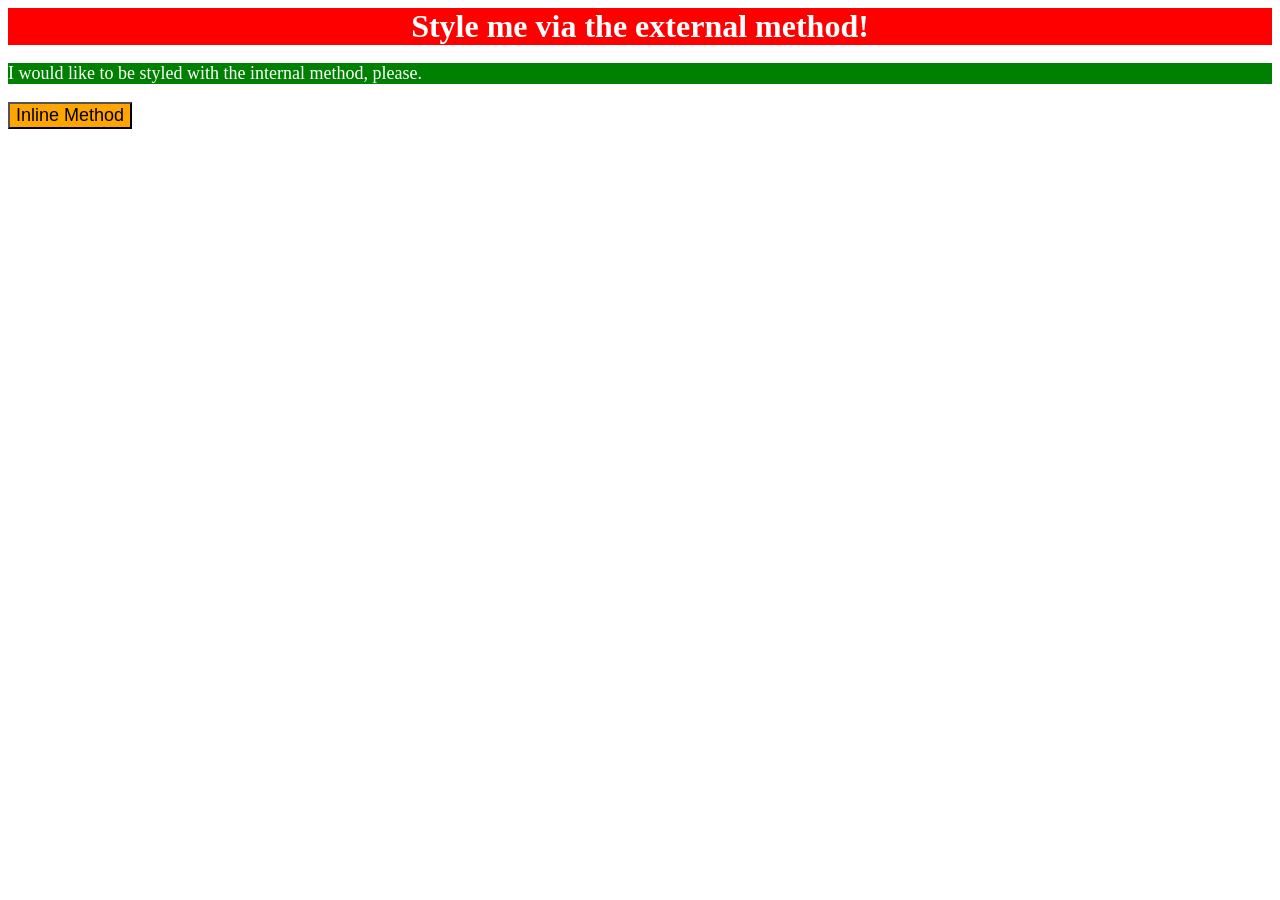
<file: foundations/intro-to-css/01-css-methods/index.html>
<!doctype html>
<html lang="en">
  <head>
    <style>
      p {
        color: white;
        background-color: green;
        font-size: 18px;
      }
    </style>
    <meta charset="UTF-8" />
    <meta http-equiv="X-UA-Compatible" content="IE=edge" />
    <meta name="viewport" content="width=device-width, initial-scale=1.0" />
    <title>Methods for Adding CSS</title>
    <link rel="stylesheet" href="styles.css" />
  </head>
  <body>
    <div>Style me via the external method!</div>
    <p>I would like to be styled with the internal method, please.</p>
    <button style="background-color: orange; font-size: 18px">
      Inline Method
    </button>
  </body>
</html>
</file>
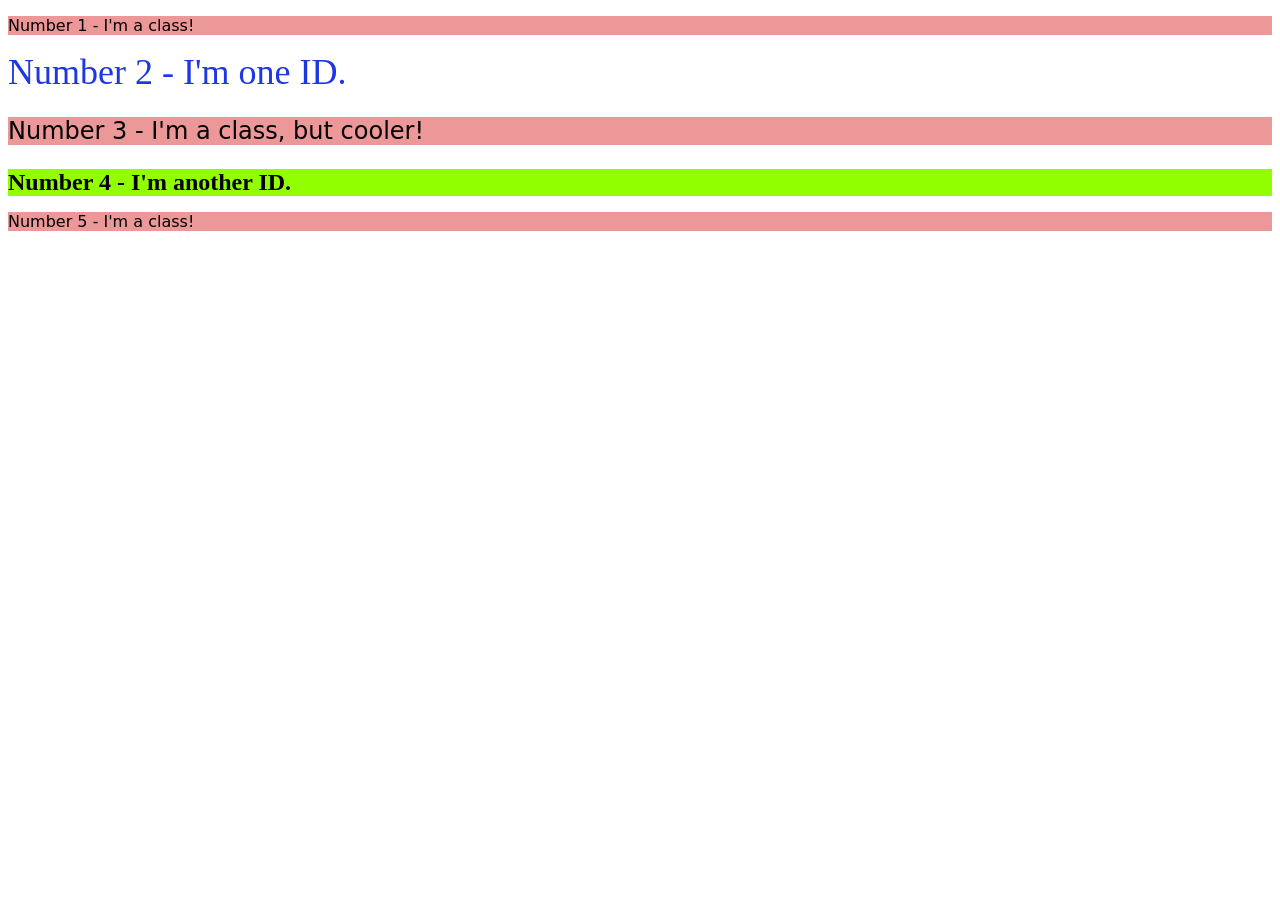
<file: foundations/intro-to-css/02-class-id-selectors/index.html>
<!doctype html>
<html lang="en">
  <head>
    <meta charset="UTF-8" />
    <meta http-equiv="X-UA-Compatible" content="IE=edge" />
    <meta name="viewport" content="width=device-width, initial-scale=1.0" />
    <title>Class and ID Selectors</title>
    <link rel="stylesheet" href="style.css" />
  </head>
  <body>
    <p class="odd-style">Number 1 - I'm a class!</p>
    <div id="two-style">Number 2 - I'm one ID.</div>
    <p class="odd-style three-font">Number 3 - I'm a class, but cooler!</p>
    <div id="four-style">Number 4 - I'm another ID.</div>
    <p class="odd-style">Number 5 - I'm a class!</p>
  </body>
</html>
</file>
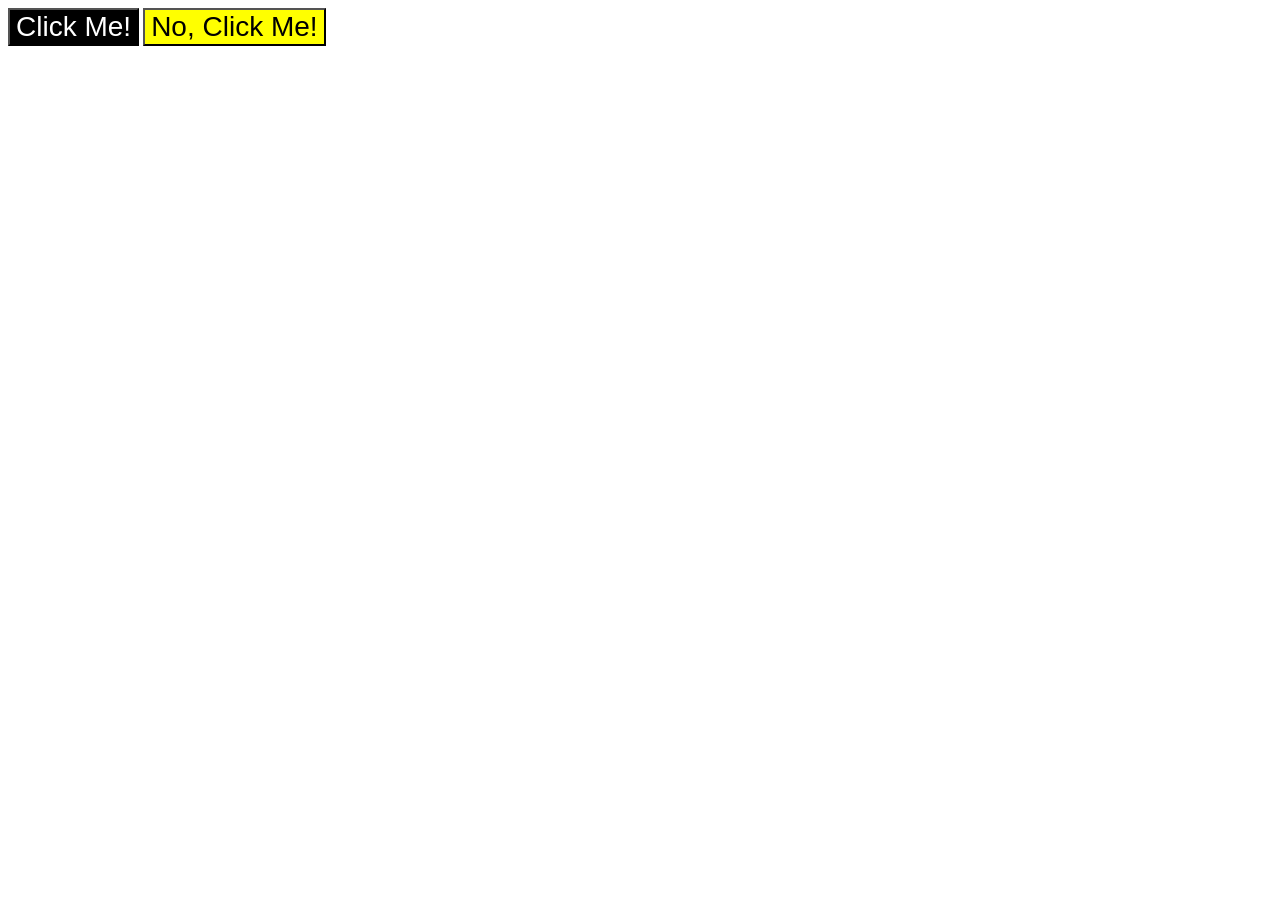
<file: foundations/intro-to-css/03-grouping-selectors/index.html>
<!doctype html>
<html lang="en">
  <head>
    <meta charset="UTF-8" />
    <meta http-equiv="X-UA-Compatible" content="IE=edge" />
    <meta name="viewport" content="width=device-width, initial-scale=1.0" />
    <title>Grouping Selectors</title>
    <link rel="stylesheet" href="style.css" />
  </head>
  <body>
    <button class="first-element">Click Me!</button>
    <button class="second-element">No, Click Me!</button>
  </body>
</html>
</file>
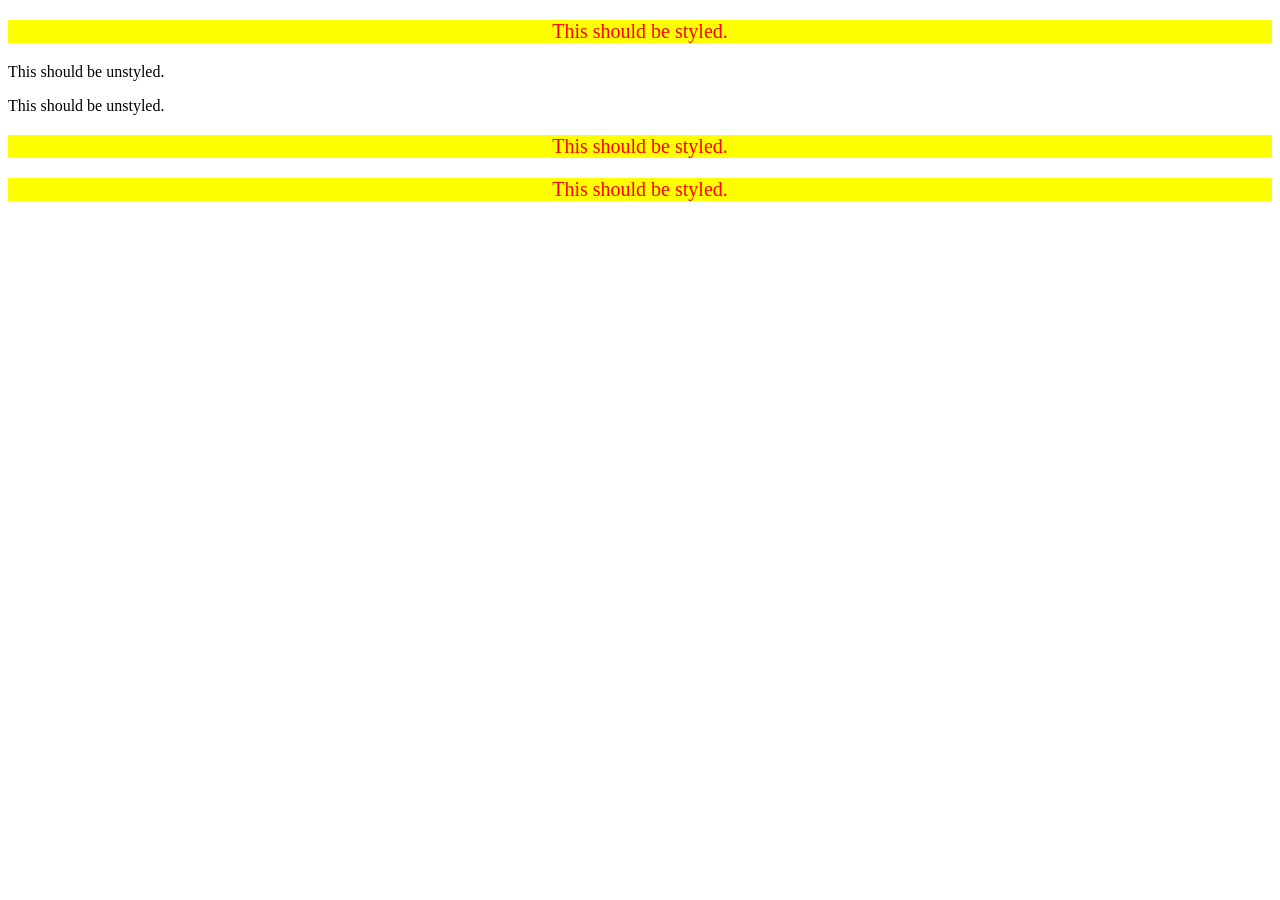
<file: foundations/intro-to-css/05-descendant-combinator/index.html>
<!doctype html>
<html lang="en">
  <head>
    <meta charset="UTF-8" />
    <meta http-equiv="X-UA-Compatible" content="IE=edge" />
    <meta name="viewport" content="width=device-width, initial-scale=1.0" />
    <title>Descendant Combinator</title>
    <link rel="stylesheet" href="style.css" />
  </head>
  <body>
    <div class="container">
      <p class="text">This should be styled.</p>
    </div>
    <p class="text">This should be unstyled.</p>
    <p class="text">This should be unstyled.</p>
    <div class="container">
      <p class="text">This should be styled.</p>
      <p class="text">This should be styled.</p>
    </div>
  </body>
</html>
</file>
<file: foundations/intro-to-css/01-css-methods/styles.css>
/* styles.css */

div {
  color: white;
  background-color: red;
  font-size: 32px;
  text-align: center;
  font-weight: bold;
}
</file>
<file: foundations/intro-to-css/02-class-id-selectors/style.css>
/* Add CSS Styling */

.odd-style {
  background-color: rgb(237, 152, 152);
  font-family: Verdana, "DejaVu Sans", sans-serif;
}

.three-font {
  font-size: 24px;
}

#two-style {
  color: rgb(30, 56, 225);
  font-size: 36px;
}

#four-style {
  background-color: rgb(145, 255, 0);
  font-size: 24px;
  font-weight: bold;
}
</file>
<file: foundations/intro-to-css/03-grouping-selectors/style.css>
/* Add CSS Styling */

.first-element,
.second-element {
  font-family: Helvetica, "Times New Roman", sans-serif;
  font-size: 28px;
}

.first-element {
  background-color: rgb(0, 0, 0);
  color: rgb(255, 255, 255);
}

.second-element {
  background-color: rgb(255, 255, 0);
}
</file>
<file: foundations/intro-to-css/05-descendant-combinator/style.css>
/* Add CSS Styling */

div p {
  background-color: rgb(255, 255, 0);
  color: rgb(255, 0, 0);
  font-size: 20px;
  text-align: center;
}
</file>
